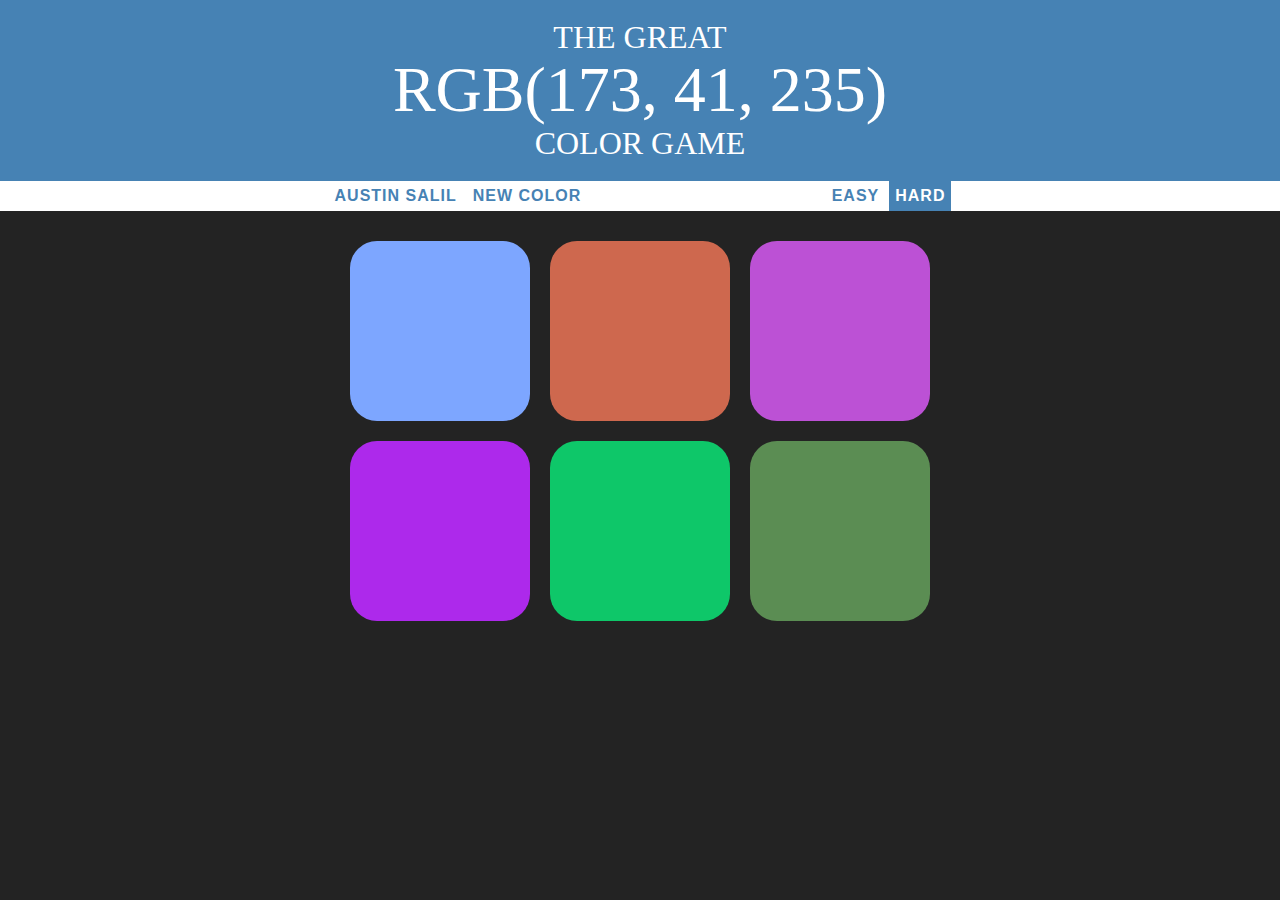
<file: colorGame.html>
<!DOCTYPE html>
<html>
<head>
	<title>Color Game</title>
	<link rel="stylesheet" type="text/css" href="colorGame.css">
	<link href="https://fonts.googleapis.com/css?family=Satisfy&display=swap" rel="stylesheet">
</head>
<body>
	<div class="header">
		<h1>The Great 
		<br> 
		<span>RGB </span>
		<br>
		Color Game</h1>
	</div>	
	<div id="stripe">
		<a href="index.html"><button id="back">Austin Salil</button></a>
		<button id="reset">new color</button>
		<span id="message"></span>
		<button id="easyBtn">easy</button>
		<button id="hardBtn" class="selected">hard</button>
	</div>
	<div id ="container">
		<div class="square"></div>		
		<div class="square"></div>
		<div class="square"></div>
		<div class="square"></div>
		<div class="square"></div>
		<div class="square"></div>
	<script type="text/javascript" src="colorGame.js"></script>		
	</div>
</body>
</html>
</file>
<file: colorGame.css>
body{
	background-color: #232323;
	color: white;
	margin: 0;
	font-family: "Avenir";
}
.square {
	width: 30%;
	background-color: purple;
	padding-bottom: 30%;
	float: left;
	margin: 1.66%;
	border-radius: 15%;
	transition: background-color 0.6s;
}
#container{
	max-width: 600px;
	margin: 20px auto;
}
.header{
	color: white;
	text-align: center;
	background-color: steelblue;
	margin: 0;

}
#stripe{
	background-color: white;
	color: black;
	height: 30px;
	text-align: center;
	margin: 0;
	padding: 0;
}

.selected{
	background: steelblue;
	color: white;
}
h1{
	margin: 0;
	font-weight: normal;
	text-transform: uppercase;
	padding: 20px 0;
	line-height: 1.1;
}
.header span{
	font-size: 200%;
}
button {
	border: none;
	background: none;
	text-transform: uppercase;
	height: 100%;
	font-weight: 700;
	color: steelblue;
	letter-spacing: 1px;
	font-size: inherit;
	transition: all 0.4s;
	outline: none;
}
#message{
	display: inline-block;
	width: 18%;
	text-transform: uppercase;
	font-weight: 700;
	color: steelblue;
	letter-spacing: 1px;
	font-size: inherit;

}
button:hover{
	color: white;
	background-color: steelblue;
}
</file>
